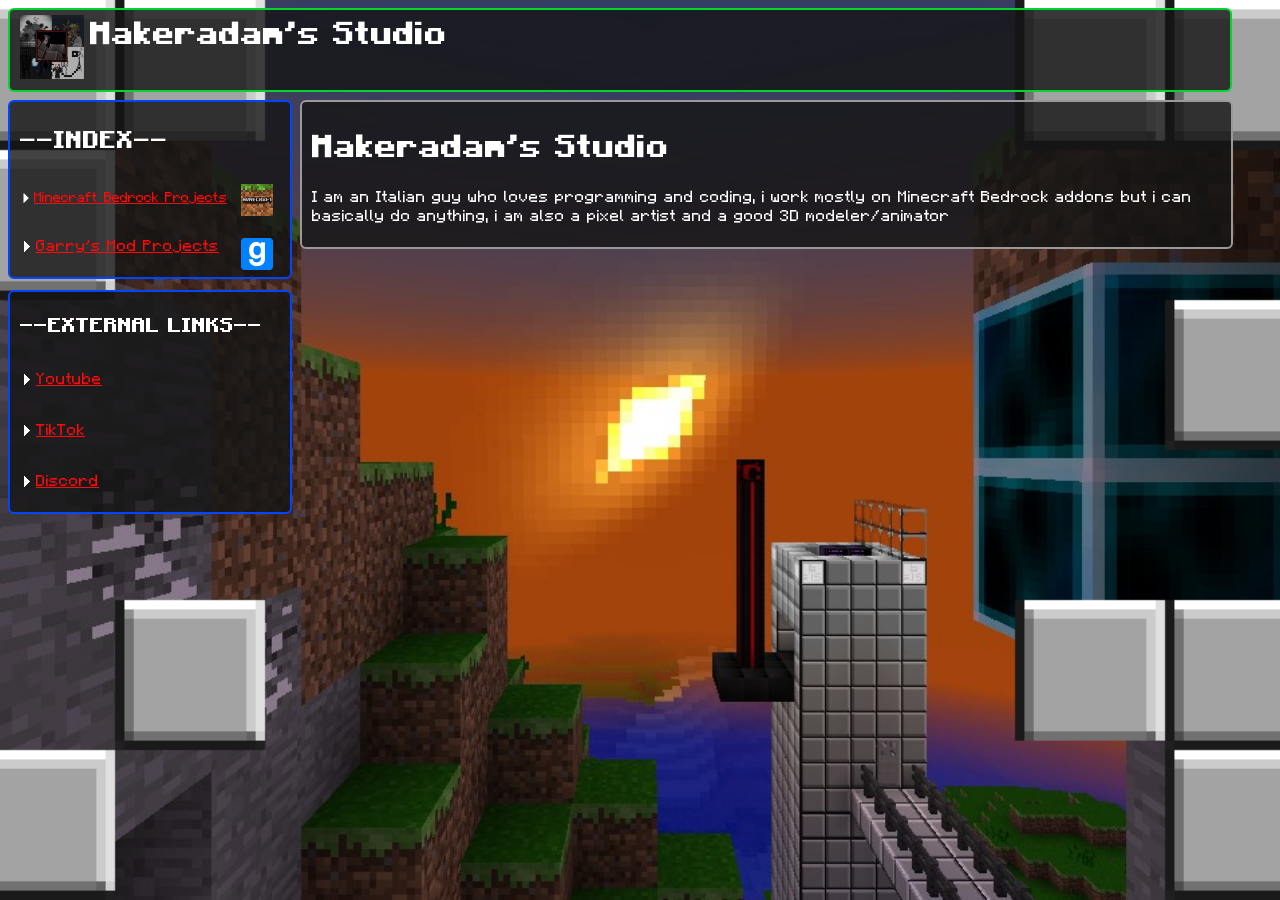
<file: index.html>
<!DOCTYPE html>

<html>
  <head>
    <meta charset="UTF-8">
    <meta name="viewport" content="width=device-width, initial-scale=1.0">
    <title>Makeradam's Studio - Main Page</title>
    <link href="style.css" rel="stylesheet" type="text/css" media="all">
    <link rel="icon" href="favicon.ico">
    <style>
      body {
        background-image: url("images/background.png"); 
        background-size: cover;
        background-position: center; 
        background-attachment: fixed; 
        color: white;
        font-family: "Minecraft", monospace;
      }
      .header {
        background: rgba(20,20,20,0.8);
        border: 2px solid #00d62c;
        border-radius: 6px;
        padding: 5px 10px;
        width: 1200px;
        margin-bottom: 10px;
		position: absolute;
		height: 70px;
      }
	  .sidebar {
        background: rgba(20, 20, 20, 0.8);
		border: 2px solid #0045ff;
		border-radius: 6px;
		padding: 5px 10px;
		width: 260px;
		margin-bottom: 10px;
		position: absolute;
		top: 100px;
		flex-direction: column;
		display: flex
      }
	  .sidebar-icons{
		flex-direction: column;
		display: flex;
		position: absolute;
		top: 173px;
		left: 230px;
	  }
	  .sidebar-low {
        background: rgba(20, 20, 20, 0.8);
		border: 2px solid #0045ff;
		border-radius: 6px;
		padding: 5px 10px;
		width: 260px;
		margin-bottom: 10px;
		position: absolute;
		flex-direction: column;
		display: flex;
		position: absolute;
		top: 290px;
      }
	  .main {
        background: rgba(20, 20, 20, 0.8);
		border: 2px solid #999999;
		border-radius: 6px;
		padding: 5px 10px;
		width: 909px;
		margin-bottom: 10px;
		position: absolute;
		top: 100px;
		left: 300px;
      }
	  .title {
		position: relative;
		left: 70px;
		bottom: 90px;
	  }
	  #mobile-sidebar {
		position: absolute;
		top: 100px;
		flex-direction: column;
		display: flex;
      }
	  #side {
	  }
	  #side.active {
		display: flex;
		z-index: 2;
		position: absolute;
		top: 0px;
		transform: translate(0);
	  }
      
    </style>
  </head>
  <body>
  
  <div class="header">
	
    <img id="logo" src="images/icon.png" width=64px>
	<h1><b class="title">Makeradam's Studio</b><h1>
	
  </div>
  <div id="mobile-sidebar">
	<img id="sidebar-button" src="images/ui/2_side.png" style="cursor: pointer; position: absolute; z-index: 3; top: 4px; left: 4px;" width=32px;>
  </div>
  <div id="side">
	<div class="sidebar">
			<h2>--INDEX--</h2>
			<p style="font-size: 14px;">⏵<a href="mc-addons.html">Minecraft Bedrock Projects</a></p>
			<p ">⏵<a href="gmod-addons.html">Garry's Mod Projects</a></p>
	</div>
	<div class="sidebar-icons">
		<img id="game-icon" src="images/games/minecraft.png" width=32px style="padding: 11px;">
		<img id="game-icon" src="images/games/gmod.png" width=32px style="padding: 11px;">
	</div>
	<div class="sidebar-low">
		<h2 style="font-size: 20px;">--EXTERNAL LINKS--</h2>
		<p>⏵<a href="https://youtube.com/@adam-e2u7l">Youtube</a></p>
		<p>⏵<a href="https://www.tiktok.com/@adam_e2u7l?_r=1&_t=ZN-94nUslofYCk">TikTok</a></p>
		<p>⏵<a href="https://discord.gg/VNNPnTKP26">Discord</a></p>
	</div>
  </div>
  <div class="main">
	
    <h1>Makeradam's Studio</h1>
	
	<p>I am an Italian guy who loves programming and coding, i work mostly on Minecraft Bedrock addons but i can basically do anything, i am also a pixel artist and a good 3D modeler/animator</p>
  </div>
  
  <script src="scripts/main.js"></script>
  </body>
</html>
</file>
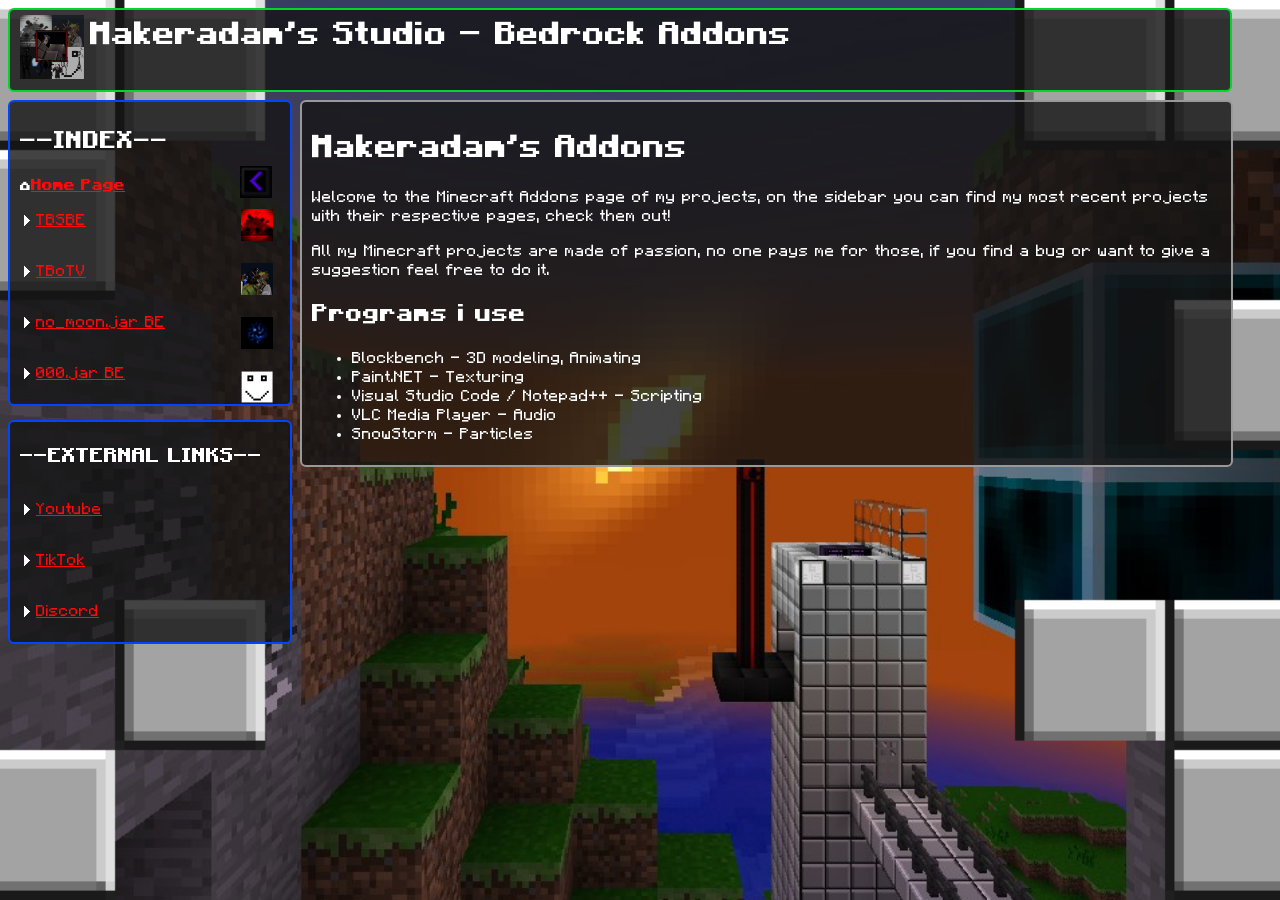
<file: mc-addons.html>
<!DOCTYPE html>

<html>
  <head>
    <meta charset="UTF-8">
    <meta name="viewport" content="width=device-width, initial-scale=1.0">
    <title>Makeradam's Studio - MC Addons</title>
    <link href="style.css" rel="stylesheet" type="text/css" media="all">
    <link rel="icon" href="favicon.ico">
    <style>
      body {
        background-image: url("images/background.png"); 
        background-size: cover;
        background-position: center; 
        background-attachment: fixed; 
        color: white;
        font-family: "Minecraft", monospace;
      }
      .header {
        background: rgba(20,20,20,0.8);
        border: 2px solid #00d62c;
        border-radius: 6px;
        padding: 5px 10px;
        width: 1200px;
        margin-bottom: 10px;
		position: absolute;
		height: 70px;
      }
	  .sidebar {
        background: rgba(20, 20, 20, 0.8);
		border: 2px solid #0045ff;
		border-radius: 6px;
		padding: 5px 10px;
		width: 260px;
		margin-bottom: 10px;
		position: absolute;
		top: 100px;
		flex-direction: column;
		display: flex
      }
	  .sidebar-icons{
		flex-direction: column;
		display: flex;
		position: absolute;
		top: 166px;
		left: 230px;
	  }
	  .sidebar-low {
        background: rgba(20, 20, 20, 0.8);
		border: 2px solid #0045ff;
		border-radius: 6px;
		padding: 5px 10px;
		width: 260px;
		margin-bottom: 10px;
		position: absolute;
		top: 420px;
		flex-direction: column;
		display: flex;
		position: absolute;
      }
	  .main {
        background: rgba(20, 20, 20, 0.8);
		border: 2px solid #999999;
		border-radius: 6px;
		padding: 5px 10px;
		width: 909px;
		margin-bottom: 10px;
		position: absolute;
		top: 100px;
		left: 300px;
      }
	  .title {
		position: relative;
		left: 70px;
		bottom: 90px;
	  }
	  #mobile-sidebar {
		position: absolute;
		top: 100px;
		flex-direction: column;
		display: flex;
      }
	  #side {
	  }
	  #side.active {
		display: flex;
		z-index: 2;
		position: absolute;
		top: 0px;
		transform: translate(0);
	  }
      
    </style>
  </head>
  <body>
  
  <div class="header">
	
    <img id="logo" src="images/icon.png" width=64px>
	<h1><b class="title">Makeradam's Studio - Bedrock Addons</b><h1>
	
  </div>
  <div id="mobile-sidebar">
	<img id="sidebar-button" src="images/ui/2_side.png" style="cursor: pointer; position: absolute; z-index: 3; top: 4px; left: 4px;" width=32px;>
  </div>
  <div id="side">
	<div class="sidebar">
			<h2>--INDEX--</h2>
			<b>⌂<a href="index.html">Home Page</a></b>
			<p>⏵<a href="tbsbe.html">TBSBE</a></p>
			<p>⏵<a href="tbotv.html">TBoTV</a></p>
			<p>⏵<a href="nmjar.html">no_moon.jar BE</a></p>
			<p>⏵<a href="ooojar.html">000.jar BE</a></p>
	</div>
	<div class="sidebar-icons">
		<img id="addon-icon" src="images/ui/1_side.png" width=32px style="position: relative; left: 10px">
		<img id="addon-icon" src="images/addons/tbsbe-icon.png" width=32px style="padding: 11px;">
		<img id="addon-icon" src="images/addons/tbotv-icon.png" width=32px style="padding: 11px;">
		<img id="addon-icon" src="images/addons/nmjar-icon.png" width=32px style="padding: 11px;">
		<img id="addon-icon" src="images/addons/ooojar-icon.png" width=32px style="padding: 11px;">
	</div>
	<div class="sidebar-low">
		<h2 style="font-size: 20px;">--EXTERNAL LINKS--</h2>
		<p>⏵<a href="https://youtube.com/@adam-e2u7l">Youtube</a></p>
		<p>⏵<a href="https://www.tiktok.com/@adam_e2u7l?_r=1&_t=ZN-94nUslofYCk">TikTok</a></p>
		<p>⏵<a href="https://discord.gg/VNNPnTKP26">Discord</a></p>
	</div>
  </div>
  <div class="main">
	
    <h1>Makeradam's Addons</h1>
	
	<p>Welcome to the Minecraft Addons page of my projects, on the sidebar you can find my most recent projects with their respective pages, check them out!</p>
	
	<p>All my Minecraft projects are made of passion, no one pays me for those, if you find a bug or want to give a suggestion feel free to do it.</p>
	
	<h2>Programs i use</h2>
	<ul>
		<li>Blockbench - 3D modeling, Animating</li>
		<li>Paint.NET - Texturing</li>
		<li>Visual Studio Code / Notepad++ - Scripting</li>
		<li>VLC Media Player - Audio</li>
		<li>SnowStorm - Particles</li>
	</ul>
	
  </div>
  
  <script src="scripts/main.js"></script>
  </body>
</html>
</file>
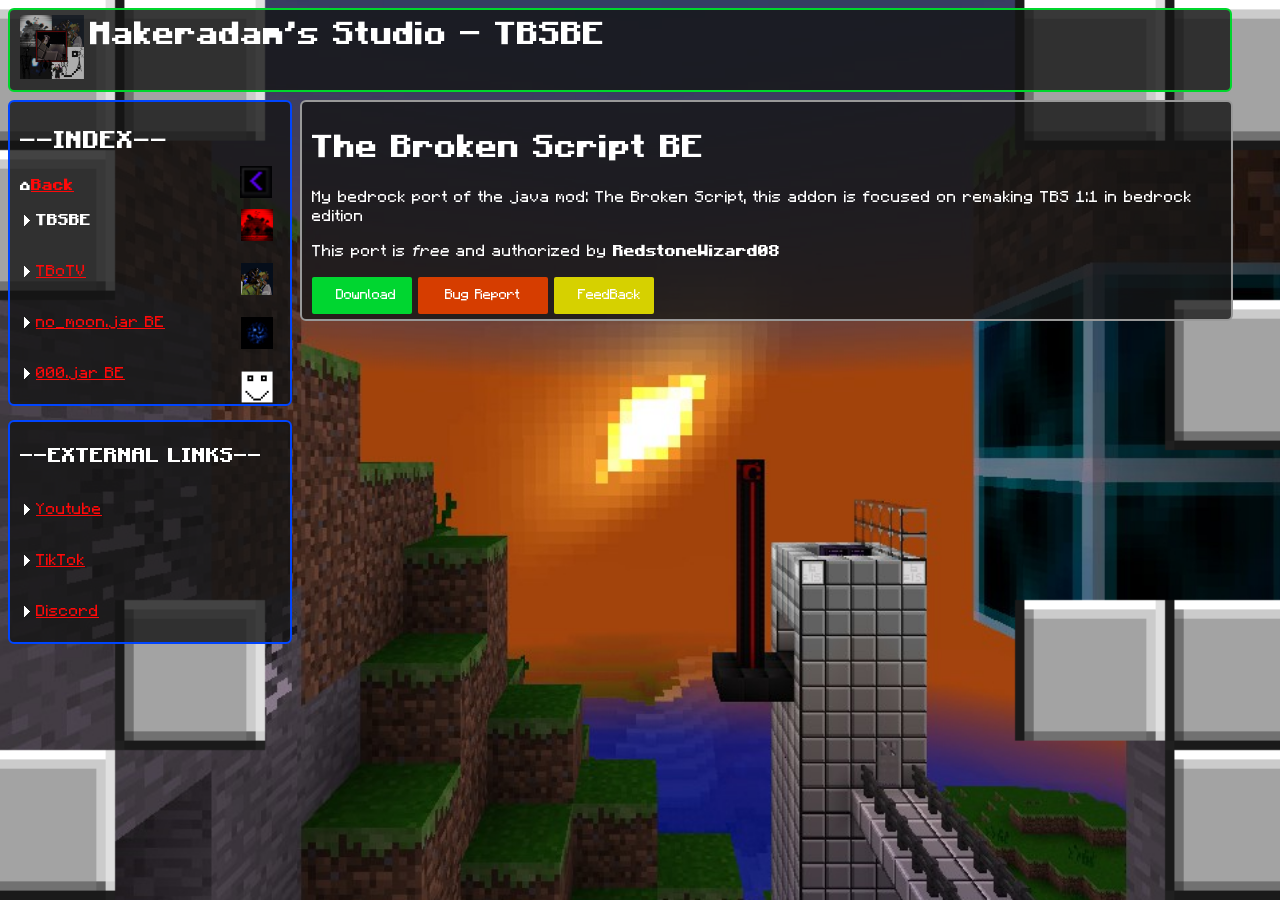
<file: tbsbe.html>
<!DOCTYPE html>

<html>
  <head>
    <meta charset="UTF-8">
    <meta name="viewport" content="width=device-width, initial-scale=1.0">
    <title>Makeradam's Studio - The Broken Script BE</title>
    <link href="style.css" rel="stylesheet" type="text/css" media="all">
    <link rel="icon" href="favicon.ico">
    <style>
      body {
        background-image: url("images/background.png"); 
        background-size: cover;
        background-position: center; 
        background-attachment: fixed; 
        color: white;
        font-family: "Minecraft", monospace;
      }
      .header {
        background: rgba(20,20,20,0.8);
        border: 2px solid #00d62c;
        border-radius: 6px;
        padding: 5px 10px;
        width: 1200px;
        margin-bottom: 10px;
		position: absolute;
		height: 70px;
      }
	  .sidebar {
        background: rgba(20, 20, 20, 0.8);
		border: 2px solid #0045ff;
		border-radius: 6px;
		padding: 5px 10px;
		width: 260px;
		margin-bottom: 10px;
		position: absolute;
		top: 100px;
		flex-direction: column;
		display: flex
      }
	  .sidebar-icons{
		flex-direction: column;
		display: flex;
		position: absolute;
		top: 166px;
		left: 230px;
	  }
	  .sidebar-low {
        background: rgba(20, 20, 20, 0.8);
		border: 2px solid #0045ff;
		border-radius: 6px;
		padding: 5px 10px;
		width: 260px;
		margin-bottom: 10px;
		position: absolute;
		top: 420px;
		flex-direction: column;
		display: flex;
		position: absolute;
      }
	  .main {
        background: rgba(20, 20, 20, 0.8);
		border: 2px solid #999999;
		border-radius: 6px;
		padding: 5px 10px;
		width: 909px;
		margin-bottom: 10px;
		position: absolute;
		top: 100px;
		left: 300px;
      }
	  #callback {
        background: rgba(20, 20, 20, 0.8);
		border: 2px solid #999999;
		border-radius: 6px;
		padding: 5px 10px;
		width: 909px;
		margin-bottom: 10px;
		position: absolute;
		top: 325px;
		left: 300px;
		display: none;
      }
	  .title {
		position: relative;
		left: 70px;
		bottom: 90px;
	  }
	  #mobile-sidebar {
		position: absolute;
		top: 100px;
		flex-direction: column;
		display: flex;
      }
	  #side {
	  }
	  #side.active {
		display: flex;
		z-index: 2;
		position: absolute;
		top: 0px;
		transform: translate(0);
	  }
	  
	  .dl-btn {
		background: #00d630;
		color: #fff;
		border: none;
		padding: 10px 24px;
		border-radius: 2px;
		font-family: 'Minecraft', monospace;
		font-size: 14px;
		cursor: pointer;
		transition: background 0.2s;
		width: 100px;
	}

	.dl-btn:hover {
		background: #00d657;
	}
	
	.br-btn {
		background: #d63d00;
		color: #fff;
		border: none;
		padding: 10px 24px;
		border-radius: 2px;
		font-family: 'Minecraft', monospace;
		font-size: 14px;
		cursor: pointer;
		transition: background 0.2s;
		width: 130px;
	}

	.br-btn:hover {
		background: #d66e00;
	}
	
	.fb-btn {
		background: #d6d100;
		color: #fff;
		border: none;
		padding: 10px 24px;
		border-radius: 2px;
		font-family: 'Minecraft', monospace;
		font-size: 14px;
		cursor: pointer;
		transition: background 0.2s;
		width: 100px;
	}

	.fb-btn:hover {
		background: #aad600;
	}
	
	.send-btn {
		background: #2300d6;
		color: #fff;
		border: none;
		padding: 10px 24px;
		border-radius: 2px;
		font-family: 'Minecraft', monospace;
		font-size: 14px;
		cursor: pointer;
		transition: background 0.2s;
		width: 100px;
	}

	.send-btn:hover {
		background: #0036d6;
	}
	
	.text-box {
		background: rgba(0, 0, 0, 0.75);
		border: 1px solid #d60000f;
		color: #fff;
		padding: 6px 16px;
		border-radius: 6px;
		font-family: 'Minecraft', monospace;
		font-size: 14px;
		height: 32px;
	}
	.textarea {
		background: rgba(0, 0, 0, 0.75);
		border: 1px solid #d60000f;
		color: #fff;
		padding: 6px 16px;
		border-radius: 6px;
		font-family: 'Minecraft', monospace;
		font-size: 14px;
		height: 130px;
		line-height: 1.5;
		overflow: hidden;
	}
      
    </style>
  </head>
  <body>
  
  <div class="header">
	
    <img id="logo" src="images/icon.png" width=64px>
	<h1><b class="title">Makeradam's Studio - TBSBE</b><h1>
	
  </div>
  <div id="mobile-sidebar">
	<img id="sidebar-button" src="images/ui/2_side.png" style="cursor: pointer; position: absolute; z-index: 3; top: 4px; left: 4px;" width=32px;>
  </div>
  <div id="side">
	<div class="sidebar">
			<h2>--INDEX--</h2>
			<b>⌂<a href="mc-addons.html">Back</a></b>
			<p>⏵<b>TBSBE</b></p>
			<p>⏵<a href="tbotv.html">TBoTV</a></p>
			<p>⏵<a href="nmjar.html">no_moon.jar BE</a></p>
			<p>⏵<a href="ooojar.html">000.jar BE</a></p>
	</div>
	<div class="sidebar-icons">
		<img id="addon-icon" src="images/ui/1_side.png" width=32px style="position: relative; left: 10px">
		<img id="addon-icon" src="images/addons/tbsbe-icon.png" width=32px style="padding: 11px;">
		<img id="addon-icon" src="images/addons/tbotv-icon.png" width=32px style="padding: 11px;">
		<img id="addon-icon" src="images/addons/nmjar-icon.png" width=32px style="padding: 11px;">
		<img id="addon-icon" src="images/addons/ooojar-icon.png" width=32px style="padding: 11px;">
	</div>
	<div class="sidebar-low">
		<h2 style="font-size: 20px;">--EXTERNAL LINKS--</h2>
		<p>⏵<a href="https://youtube.com/@adam-e2u7l">Youtube</a></p>
		<p>⏵<a href="https://www.tiktok.com/@adam_e2u7l?_r=1&_t=ZN-94nUslofYCk">TikTok</a></p>
		<p>⏵<a href="https://discord.gg/VNNPnTKP26">Discord</a></p>
	</div>
  </div>
  <div class="main">
	
    <h1>The Broken Script BE</h1>
	
	<p>My bedrock port of the java mod: The Broken Script, this addon is focused on remaking TBS 1:1 in bedrock edition</p>
	
	<p>This port is <i>free</i> and authorized by <b>RedstoneWizard08</b></p>
	
	<button class="dl-btn" >Download</button>
	<button class="br-btn" onclick="bugReport()">Bug Report</button>
	<button class="fb-btn" onclick="feedBack()">FeedBack</button>

  </div>
  
  <div id="callback">
	<h3 id="send-type">--Placeholder--</h3>
	<p><input type="text" class="text-box" id="nickname" placeholder="Enter a Nickname" /></p>
	<p><textarea maxlength="600" class="textarea" placeholder="Text"></textarea></p>
	<p><button class="send-btn" onclick="send()">Send</button></p>
	<p id="status"></p>
  </div>
  
  <script src="scripts/main.js"></script>
	<script>
	
		function bugReport() {
			document.getElementById('callback').style.display = 'inline';
			document.getElementById('send-type').textContent = 'Bug Report';
			document.getElementById('send-type').style.color = '#d63d00';
		}
		
		function feedBack() {
			document.getElementById('callback').style.display = 'inline';
			document.getElementById('send-type').textContent = 'FeedBack';
			document.getElementById('send-type').style.color = '#d6d100';
		}
		
		async function send() {
		const status = document.getElementById("status");
		const nickname = document.getElementById("nickname").value.trim();
		const text = document.getElementById("text");
		const sendtype = document.getElementById("send-type");
		const project = "TBSBE";

		status.textContent = "❏ Elaborating...";
		status.style.color= "#ff9206";
	
		const risposta = await fetch("https://formspree.io/f/xrejyvrv", {
			method: "POST",
			headers: { "Content-Type": "application/json" },
			body: JSON.stringify({ Project: project, Type: sendtype , User: nickname, Text: text })
		});
	
		if (risposta.ok) {
			if (sendtype === "Bug Report") {
				status.textContent = "☑ Bug report sent";
			} else if (sendtype === "FeedBack") {
				status.textContent = "☑ FeedBack sent";
			}
			status.style.color= "#07ff06";
		} else {
			status.textContent = "❌ Error";
			status.style.color= "#ff0626";
		}
	}
  </script>
  </body>
</html>
</file>
<file: style.css>
body {
  background-color: black;
  color: white;
  font-family: verdana;
}

@font-face {
  font-family: 'Minecraft';
  src: url('fonts/Minecraft.otf') format('opentype');
  font-weight: normal;
  font-style: normal;
}

@font-face {
  font-family: 'Minecraft';
  src: url('fonts/MinecraftBold.otf') format('opentype');
  font-weight: bold;
  font-style: normal;
}

@font-face {
  font-family: 'Minecraft';
  src: url('fonts/MinecraftItalic.otf') format('opentype');
  font-weight: normal;
  font-style: italic;
}

@font-face {
  font-family: 'Minecraft';
  src: url('fonts/MinecraftBoldItalic.otf') format('opentype');
  font-weight: bold;
  font-style: italic;
}

a {
  color: #ff0909;
}


a:visited {
  color: #ff0909;
}


a:hover {
  color: #ff5e5e;
}


a:active {
  color: #ff4700;
}
</file>
